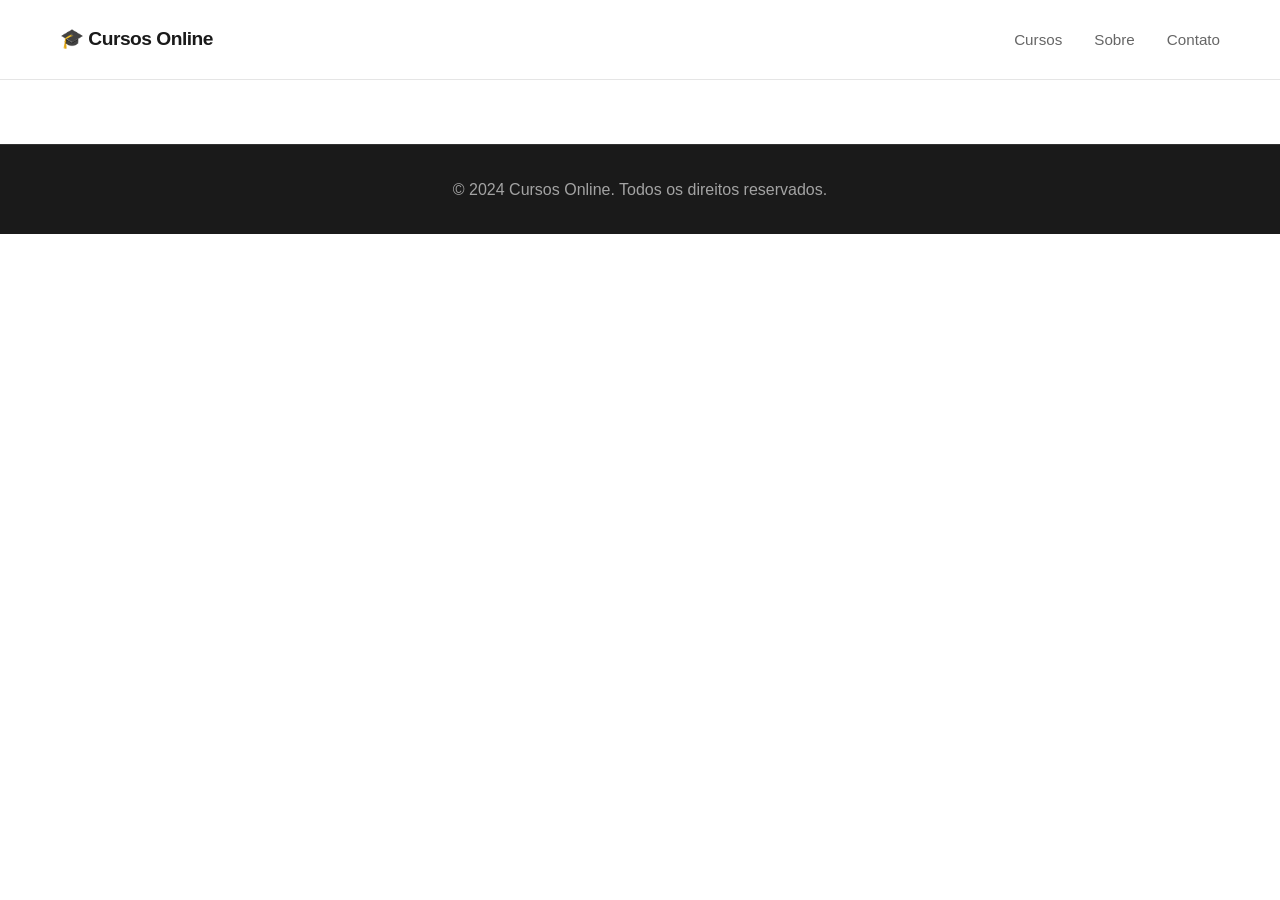
<file: curso.html>
<!DOCTYPE html>
<html lang="pt-BR">
<head>
    <meta charset="UTF-8">
    <meta name="viewport" content="width=device-width, initial-scale=1.0">
    <title>Curso - Cursos Online</title>
    <link rel="stylesheet" href="styles.css">
</head>
<body>
    <header>
        <nav class="navbar">
            <div class="container">
                <h1 class="logo">🎓 Cursos Online</h1>
                <ul class="nav-links">
                    <li><a href="index.html">Cursos</a></li>
                    <li><a href="index.html#sobre">Sobre</a></li>
                    <li><a href="index.html#contato">Contato</a></li>
                </ul>
            </div>
        </nav>
    </header>

    <main class="curso-detail">
        <div class="container">
            <!-- Course details will be loaded here via JavaScript -->
        </div>
    </main>

    <footer>
        <div class="container">
            <p>&copy; 2024 Cursos Online. Todos os direitos reservados.</p>
        </div>
    </footer>

    <script src="data.js"></script>
    <script src="script.js"></script>
</body>
</html>
</file>
<file: styles.css>
* {
    margin: 0;
    padding: 0;
    box-sizing: border-box;
}

/* Animations */
@keyframes fadeInUp {
    from {
        opacity: 0;
        transform: translateY(30px);
    }
    to {
        opacity: 1;
        transform: translateY(0);
    }
}

@keyframes fadeIn {
    from {
        opacity: 0;
    }
    to {
        opacity: 1;
    }
}

@keyframes slideIn {
    from {
        transform: translateX(-20px);
        opacity: 0;
    }
    to {
        transform: translateX(0);
        opacity: 1;
    }
}

.animate-fade-in-up {
    animation: fadeInUp 0.6s ease-out forwards;
}

.animate-fade-in {
    animation: fadeIn 0.8s ease-out forwards;
}

.animate-slide-in {
    animation: slideIn 0.5s ease-out forwards;
}

body {
    font-family: 'Inter', -apple-system, BlinkMacSystemFont, 'Segoe UI', Roboto, sans-serif;
    line-height: 1.6;
    color: #1a1a1a;
    background-color: #ffffff;
}

.container {
    max-width: 1200px;
    margin: 0 auto;
    padding: 0 20px;
}

/* Header */
.navbar {
    background: #ffffff;
    padding: 1.5rem 0;
    position: sticky;
    top: 0;
    z-index: 1000;
    border-bottom: 1px solid #e5e5e5;
}

.navbar .container {
    display: flex;
    justify-content: space-between;
    align-items: center;
}

.logo {
    color: #1a1a1a;
    font-size: 1.2rem;
    font-weight: 700;
    letter-spacing: -0.5px;
}

.nav-links {
    list-style: none;
    display: flex;
    gap: 2rem;
}

.nav-links a {
    color: #666;
    text-decoration: none;
    font-weight: 500;
    font-size: 0.95rem;
    transition: color 0.3s;
}

.nav-links a:hover {
    color: #1a1a1a;
}

/* Hero Section */
.hero {
    background: #1a1a1a;
    color: white;
    padding: 6rem 0;
    text-align: center;
}

.hero h2 {
    font-size: 3rem;
    margin-bottom: 1.5rem;
    font-weight: 700;
    line-height: 1.2;
    letter-spacing: -1px;
}

.hero p {
    font-size: 1.25rem;
    margin-bottom: 2rem;
    opacity: 0.9;
    max-width: 700px;
    margin-left: auto;
    margin-right: auto;
}

.btn {
    display: inline-block;
    padding: 1rem 2rem;
    border-radius: 8px;
    text-decoration: none;
    font-weight: 600;
    transition: transform 0.3s, box-shadow 0.3s;
    margin: 0.5rem;
}

.btn-primary {
    background: #ffffff;
    color: #1a1a1a;
}

.btn-primary:hover {
    transform: translateY(-2px);
    box-shadow: 0 5px 20px rgba(0,0,0,0.3);
}

.btn-secondary {
    background: transparent;
    color: #ffffff;
    border: 2px solid #ffffff;
}

.btn-secondary:hover {
    background: #ffffff;
    color: #1a1a1a;
}

/* Intro Section */
.intro-section {
    padding: 2rem 0;
    background: #f5f5f5;
}

.intro-section .section-title {
    font-size: 1.5rem;
    margin-bottom: 0;
    color: #666;
    font-weight: 500;
}

/* Search and Filter */
.search-container {
    display: flex;
    gap: 0.5rem;
    margin: 2rem 0;
}

.search-input {
    flex: 1;
    padding: 0.75rem 1rem;
    border: 2px solid #e5e5e5;
    border-radius: 8px;
    font-size: 1rem;
    transition: border-color 0.3s;
}

.search-input:focus {
    outline: none;
    border-color: #1a1a1a;
}

.btn-search {
    display: flex;
    align-items: center;
    gap: 0.5rem;
    padding: 0.75rem 1.5rem;
}

.filter-container {
    display: flex;
    gap: 0.5rem;
    margin-bottom: 2rem;
    flex-wrap: wrap;
}

.filter-btn {
    padding: 0.5rem 1rem;
    background: white;
    border: 2px solid #e5e5e5;
    border-radius: 20px;
    font-size: 0.9rem;
    font-weight: 500;
    color: #666;
    cursor: pointer;
    transition: all 0.3s;
}

.filter-btn:hover {
    border-color: #1a1a1a;
    color: #1a1a1a;
}

.filter-btn.active {
    background: #1a1a1a;
    border-color: #1a1a1a;
    color: white;
}

/* Cursos Section */
.cursos-section {
    padding: 6rem 0;
}

.section-title {
    text-align: center;
    font-size: 2.5rem;
    margin-bottom: 1rem;
    color: #1a1a1a;
    font-weight: 700;
    letter-spacing: -1px;
}

.section-subtitle {
    text-align: center;
    font-size: 1.1rem;
    color: #666;
    max-width: 700px;
    margin: 0 auto 3rem;
}

.cursos-grid {
    display: grid;
    grid-template-columns: repeat(auto-fit, minmax(300px, 1fr));
    gap: 2rem;
}

.curso-card {
    background: white;
    border-radius: 12px;
    overflow: hidden;
    box-shadow: 0 2px 8px rgba(0,0,0,0.08);
    transition: transform 0.3s, box-shadow 0.3s;
    cursor: pointer;
    border: 1px solid #e5e5e5;
}

.curso-card:hover {
    transform: translateY(-4px);
    box-shadow: 0 8px 24px rgba(0,0,0,0.12);
}

.curso-image {
    width: 100%;
    height: 180px;
    object-fit: cover;
    background: linear-gradient(135deg, #1a1a1a 0%, #333 100%);
    display: flex;
    align-items: center;
    justify-content: center;
    font-size: 3rem;
}

.curso-content {
    padding: 1.5rem;
}

.curso-tag {
    display: inline-block;
    background: #f5f5f5;
    color: #666;
    padding: 0.3rem 0.8rem;
    border-radius: 6px;
    font-size: 0.75rem;
    margin-bottom: 0.5rem;
    font-weight: 500;
}

.curso-title {
    font-size: 1.25rem;
    margin-bottom: 0.5rem;
    color: #1a1a1a;
    font-weight: 600;
}

.curso-description {
    color: #666;
    margin-bottom: 1rem;
    font-size: 0.9rem;
    line-height: 1.5;
}

.curso-rating {
    display: flex;
    align-items: center;
    gap: 0.5rem;
    margin-bottom: 1rem;
    font-size: 0.85rem;
}

.curso-rating .stars {
    color: #ffc107;
    letter-spacing: 2px;
}

.curso-rating .rating-number {
    font-weight: 600;
    color: #1a1a1a;
}

.curso-rating .students {
    color: #999;
}

.curso-price {
    font-size: 1.5rem;
    font-weight: 700;
    color: #1a1a1a;
}

.curso-meta {
    display: flex;
    gap: 1rem;
    margin-top: 1rem;
    font-size: 0.85rem;
    color: #666;
}

.btn-comprar {
    margin-top: 1rem;
    width: 100%;
    padding: 0.8rem;
}

.btn-buy {
    margin-top: 1rem;
    width: 100%;
    padding: 0.8rem;
    display: flex;
    align-items: center;
    justify-content: center;
    gap: 0.5rem;
}

.curso-share {
    margin-top: 1rem;
}

.btn-share {
    display: flex;
    align-items: center;
    justify-content: center;
    gap: 0.5rem;
    width: 100%;
    padding: 0.6rem;
    background: #f5f5f5;
    border: 2px solid #e5e5e5;
    border-radius: 6px;
    font-size: 0.9rem;
    font-weight: 500;
    color: #666;
    cursor: pointer;
    transition: all 0.3s;
}

.btn-share:hover {
    background: #e5e5e5;
    border-color: #1a1a1a;
    color: #1a1a1a;
}

/* Sobre Section */
.sobre-section {
    background: #f5f5f5;
    padding: 6rem 0;
}

.sobre-section .section-title {
    margin-bottom: 0.5rem;
}

.features {
    display: grid;
    grid-template-columns: repeat(auto-fit, minmax(250px, 1fr));
    gap: 3rem;
    margin-top: 3rem;
}

.feature {
    text-align: left;
    padding: 0;
}

.feature-icon {
    font-size: 2rem;
    margin-bottom: 1rem;
}

.feature h3 {
    margin-bottom: 0.5rem;
    color: #1a1a1a;
    font-size: 1.25rem;
    font-weight: 600;
}

.feature p {
    color: #666;
    font-size: 0.95rem;
    line-height: 1.6;
}

/* Contato Section */
.contato-section {
    padding: 6rem 0;
    background: #1a1a1a;
    color: white;
    text-align: center;
}

.contato-section .section-title {
    color: white;
    margin-bottom: 0.5rem;
}

.contato-section .section-subtitle {
    color: rgba(255,255,255,0.8);
}

.contato-info {
    margin-top: 2rem;
    font-size: 1.1rem;
}

.contato-info p {
    margin: 0.5rem 0;
}

.contato-info a {
    color: white;
    text-decoration: none;
    transition: opacity 0.3s;
}

.contato-info a:hover {
    opacity: 0.8;
}

/* Curso Content Text */
.curso-conteudo-text {
    background: #f8f9fa;
    padding: 2rem;
    border-radius: 10px;
    line-height: 1.8;
    margin-top: 1rem;
}

/* Acesso ao Curso */
.accesso-curso {
    background: #fff;
    padding: 2rem;
    border-radius: 10px;
    border: 2px solid #667eea;
    margin-top: 1rem;
}

.codigo-input-container {
    display: flex;
    gap: 1rem;
    margin-top: 1rem;
}

.codigo-input {
    flex: 1;
    padding: 0.8rem;
    border: 2px solid #ddd;
    border-radius: 5px;
    font-size: 1rem;
}

.codigo-input:focus {
    outline: none;
    border-color: #667eea;
}

.erro-codigo {
    margin-top: 0.5rem;
    font-size: 0.9rem;
}

.curso-conteudo-text h3 {
    color: #667eea;
    margin-top: 2rem;
    margin-bottom: 1rem;
    font-size: 1.5rem;
}

.curso-conteudo-text h4 {
    color: #333;
    margin-top: 1.5rem;
    margin-bottom: 0.8rem;
    font-size: 1.2rem;
}

.curso-conteudo-text ul {
    margin: 1rem 0;
    padding-left: 2rem;
}

.curso-conteudo-text li {
    margin: 0.5rem 0;
    color: #555;
}

.curso-conteudo-text .conclusao {
    background: linear-gradient(135deg, #667eea 0%, #764ba2 100%);
    color: white;
    padding: 2rem;
    border-radius: 10px;
    margin-top: 2rem;
}

.curso-conteudo-text .conclusao h3 {
    color: white;
    margin-top: 0;
}

/* Checkout Section */
.checkout-section {
    padding: 4rem 0;
    background: #f5f5f5;
}

.checkout-container {
    display: grid;
    grid-template-columns: 1fr 1fr;
    gap: 2rem;
    margin-top: 2rem;
}

.checkout-summary,
.checkout-payment {
    background: white;
    padding: 2rem;
    border-radius: 12px;
    box-shadow: 0 2px 8px rgba(0,0,0,0.08);
}

.checkout-summary h2,
.checkout-payment h2 {
    margin-bottom: 1.5rem;
    color: #1a1a1a;
    font-size: 1.5rem;
}

.checkout-curso-item {
    display: flex;
    gap: 1rem;
    padding: 1rem;
    background: #f5f5f5;
    border-radius: 8px;
    margin-bottom: 1.5rem;
}

.checkout-curso-image {
    font-size: 2.5rem;
}

.checkout-curso-details h3 {
    font-size: 1.1rem;
    color: #1a1a1a;
    margin-bottom: 0.25rem;
}

.checkout-curso-details p {
    font-size: 0.9rem;
    color: #666;
}

.coupon-section {
    margin-bottom: 2rem;
    padding: 1.5rem;
    background: #f9f9f9;
    border-radius: 8px;
}

.coupon-section h3 {
    margin-bottom: 1rem;
    font-size: 1rem;
    color: #1a1a1a;
}

.coupon-input-container {
    display: flex;
    gap: 0.5rem;
}

.coupon-input {
    flex: 1;
    padding: 0.75rem;
    border: 2px solid #e5e5e5;
    border-radius: 6px;
    font-size: 0.95rem;
}

.coupon-input:focus {
    outline: none;
    border-color: #1a1a1a;
}

.cupom-mensagem {
    margin-top: 0.5rem;
    font-size: 0.9rem;
}

.total-section {
    border-top: 2px solid #e5e5e5;
    padding-top: 1.5rem;
}

.price-row {
    display: flex;
    justify-content: space-between;
    margin-bottom: 0.75rem;
    font-size: 0.95rem;
}

.price-row.discount {
    color: #27ae60;
}

.price-row.total {
    font-size: 1.25rem;
    font-weight: 700;
    color: #1a1a1a;
    margin-top: 1rem;
}

.pix-container {
    display: flex;
    flex-direction: column;
    gap: 2rem;
}

.pix-info h3,
.pix-instructions h3 {
    margin-bottom: 1rem;
    font-size: 1.1rem;
    color: #1a1a1a;
}

.pix-key {
    background: #f5f5f5;
    padding: 1rem;
    border-radius: 6px;
    font-family: monospace;
    font-size: 1.1rem;
    word-break: break-all;
    margin: 1rem 0;
    color: #1a1a1a;
}

.btn-pix {
    display: flex;
    align-items: center;
    justify-content: center;
    gap: 0.5rem;
    width: 100%;
    background: #32bcad;
    color: white;
    padding: 1rem;
    border: none;
    border-radius: 8px;
    font-size: 1rem;
    font-weight: 600;
    cursor: pointer;
    transition: background 0.3s;
}

.btn-pix:hover {
    background: #2a9d8f;
}

.pix-instructions ol {
    margin: 1rem 0;
    padding-left: 1.5rem;
}

.pix-instructions li {
    margin-bottom: 0.75rem;
    color: #666;
    line-height: 1.6;
}

.pix-instructions .btn {
    display: flex;
    align-items: center;
    justify-content: center;
    gap: 0.5rem;
    margin-top: 1.5rem;
}

/* FAQ Section */
.faq-section {
    padding: 6rem 0;
    background: #f5f5f5;
}

.faq-section .section-title {
    margin-bottom: 0.5rem;
}

.faq-container {
    max-width: 800px;
    margin: 3rem auto 0;
}

.faq-item {
    background: white;
    border-radius: 8px;
    margin-bottom: 1rem;
    overflow: hidden;
    box-shadow: 0 2px 4px rgba(0,0,0,0.05);
}

.faq-question {
    width: 100%;
    padding: 1.5rem;
    background: white;
    border: none;
    display: flex;
    justify-content: space-between;
    align-items: center;
    cursor: pointer;
    font-size: 1.05rem;
    font-weight: 500;
    color: #1a1a1a;
    transition: background 0.3s;
}

.faq-question:hover {
    background: #f9f9f9;
}

.faq-question i {
    transition: transform 0.3s;
}

.faq-answer {
    max-height: 0;
    overflow: hidden;
    transition: max-height 0.3s ease-out;
}

.faq-answer p {
    padding: 0 1.5rem 1.5rem;
    color: #666;
    line-height: 1.6;
}

.faq-item.active .faq-question {
    background: #f9f9f9;
}

.faq-item.active .faq-question i {
    transform: rotate(180deg);
}

/* Depoimentos Section */
.depoimentos-section {
    padding: 6rem 0;
    background: #f5f5f5;
}

.depoimentos-section .section-title {
    margin-bottom: 0.5rem;
}

.depoimentos-grid {
    display: grid;
    grid-template-columns: repeat(auto-fit, minmax(300px, 1fr));
    gap: 2rem;
    margin-top: 3rem;
}

.depoimento-card {
    background: white;
    padding: 2rem;
    border-radius: 12px;
    box-shadow: 0 2px 8px rgba(0,0,0,0.08);
}

.depoimento-rating {
    color: #ffc107;
    font-size: 1.2rem;
    margin-bottom: 1rem;
}

.depoimento-text {
    color: #666;
    line-height: 1.6;
    margin-bottom: 1.5rem;
    font-style: italic;
}

.depoimento-author {
    display: flex;
    align-items: center;
    gap: 1rem;
}

.author-avatar {
    font-size: 2.5rem;
}

.author-info h4 {
    font-size: 1rem;
    color: #1a1a1a;
    margin-bottom: 0.25rem;
}

.author-info p {
    font-size: 0.85rem;
    color: #999;
}

/* Sobre Page Section */
.sobre-page-section {
    padding: 6rem 0;
    background: #f5f5f5;
}

.sobre-page-section .section-title {
    margin-bottom: 0.5rem;
}

.sobre-content {
    max-width: 900px;
    margin: 3rem auto 0;
}

.sobre-story,
.sobre-mission,
.sobre-values,
.sobre-stats {
    background: white;
    padding: 2.5rem;
    border-radius: 12px;
    box-shadow: 0 2px 8px rgba(0,0,0,0.08);
    margin-bottom: 2rem;
}

.sobre-story h2,
.sobre-mission h2,
.sobre-values h2,
.sobre-stats h2 {
    font-size: 1.8rem;
    color: #1a1a1a;
    margin-bottom: 1.5rem;
}

.sobre-story p {
    color: #666;
    line-height: 1.8;
    margin-bottom: 1rem;
}

.mission-cards {
    display: grid;
    grid-template-columns: repeat(auto-fit, minmax(250px, 1fr));
    gap: 1.5rem;
}

.mission-card {
    text-align: center;
    padding: 1.5rem;
    background: #f9f9f9;
    border-radius: 8px;
}

.mission-icon {
    font-size: 2.5rem;
    margin-bottom: 1rem;
    color: #1a1a1a;
}

.mission-card h3 {
    font-size: 1.2rem;
    color: #1a1a1a;
    margin-bottom: 0.5rem;
}

.mission-card p {
    color: #666;
    font-size: 0.9rem;
    line-height: 1.6;
}

.values-list {
    display: flex;
    flex-direction: column;
    gap: 1rem;
}

.value-item {
    display: flex;
    align-items: center;
    gap: 1rem;
    color: #666;
}

.value-item i {
    color: #27ae60;
    flex-shrink: 0;
}

.stats-grid {
    display: grid;
    grid-template-columns: repeat(auto-fit, minmax(150px, 1fr));
    gap: 2rem;
    text-align: center;
}

.stat-item {
    padding: 1.5rem;
    background: #f9f9f9;
    border-radius: 8px;
}

.stat-number {
    font-size: 2.5rem;
    font-weight: 700;
    color: #1a1a1a;
    margin-bottom: 0.5rem;
}

.stat-label {
    font-size: 0.9rem;
    color: #666;
}

/* Dark Mode */
body.dark-mode {
    background: #1a1a1a;
    color: #e0e0e0;
}

body.dark-mode .navbar {
    background: #2d2d2d;
    border-bottom-color: #404040;
}

body.dark-mode .logo {
    color: #e0e0e0;
}

body.dark-mode .nav-links a {
    color: #e0e0e0;
}

body.dark-mode .nav-links a:hover {
    color: #ffffff;
}

body.dark-mode .hero {
    background: linear-gradient(135deg, #2d2d2d 0%, #1a1a1a 100%);
}

body.dark-mode .hero h2,
body.dark-mode .hero p {
    color: #e0e0e0;
}

body.dark-mode .section-title,
body.dark-mode .section-subtitle {
    color: #e0e0e0;
}

body.dark-mode .curso-card {
    background: #2d2d2d;
    border-color: #404040;
}

body.dark-mode .curso-title {
    color: #e0e0e0;
}

body.dark-mode .curso-description {
    color: #b0b0b0;
}

body.dark-mode .curso-price {
    color: #e0e0e0;
}

body.dark-mode .search-input {
    background: #2d2d2d;
    border-color: #404040;
    color: #e0e0e0;
}

body.dark-mode .search-input:focus {
    border-color: #e0e0e0;
}

body.dark-mode .filter-btn {
    background: #2d2d2d;
    border-color: #404040;
    color: #e0e0e0;
}

body.dark-mode .filter-btn:hover {
    border-color: #e0e0e0;
    color: #ffffff;
}

body.dark-mode .filter-btn.active {
    background: #e0e0e0;
    border-color: #e0e0e0;
    color: #1a1a1a;
}

body.dark-mode .sobre-section,
body.dark-mode .contato-section,
body.dark-mode .faq-section,
body.dark-mode .depoimentos-section,
body.dark-mode .sobre-page-section {
    background: #2d2d2d;
}

body.dark-mode .feature,
body.dark-mode .depoimento-card,
body.dark-mode .sobre-story,
body.dark-mode .sobre-mission,
body.dark-mode .sobre-values,
body.dark-mode .sobre-stats {
    background: #3d3d3d;
}

body.dark-mode .feature h3,
body.dark-mode .feature p,
body.dark-mode .depoimento-text,
body.dark-mode .author-info h4,
body.dark-mode .author-info p,
body.dark-mode .sobre-story p,
body.dark-mode .mission-card p,
body.dark-mode .value-item,
body.dark-mode .stat-label {
    color: #e0e0e0;
}

body.dark-mode .faq-item {
    background: #3d3d3d;
}

body.dark-mode .faq-question {
    background: #3d3d3d;
    color: #e0e0e0;
}

body.dark-mode .faq-question:hover {
    background: #4d4d4d;
}

body.dark-mode .faq-answer p {
    color: #b0b0b0;
}

body.dark-mode .btn-share {
    background: #3d3d3d;
    border-color: #404040;
    color: #e0e0e0;
}

body.dark-mode .btn-share:hover {
    background: #4d4d4d;
    border-color: #e0e0e0;
    color: #ffffff;
}

body.dark-mode .btn-dark-mode {
    background: #3d3d3d;
    border-color: #404040;
    color: #e0e0e0;
}

body.dark-mode .btn-dark-mode:hover {
    background: #4d4d4d;
    color: #ffffff;
}

.btn-dark-mode {
    background: #f5f5f5;
    border: 2px solid #e5e5e5;
    border-radius: 50%;
    width: 40px;
    height: 40px;
    display: flex;
    align-items: center;
    justify-content: center;
    cursor: pointer;
    transition: all 0.3s;
    padding: 0;
}

.btn-dark-mode:hover {
    background: #e5e5e5;
}

/* Footer */
footer {
    background: #1a1a1a;
    color: rgba(255,255,255,0.6);
    text-align: center;
    padding: 2rem 0;
    border-top: 1px solid rgba(255,255,255,0.1);
}

footer a {
    color: rgba(255,255,255,0.6);
    text-decoration: none;
    transition: opacity 0.3s;
}

footer a:hover {
    opacity: 1;
}

/* Curso Detail Page */
.curso-detail {
    padding: 2rem 0;
}

.curso-detail-header {
    background: linear-gradient(135deg, #667eea 0%, #764ba2 100%);
    color: white;
    padding: 3rem 0;
    text-align: center;
}

.curso-detail-content {
    max-width: 800px;
    margin: 2rem auto;
    background: white;
    padding: 2rem;
    border-radius: 10px;
    box-shadow: 0 5px 15px rgba(0,0,0,0.1);
}

.curso-detail-price {
    font-size: 2.5rem;
    font-weight: bold;
    color: #667eea;
    text-align: center;
    margin: 2rem 0;
}

.pix-section {
    background: #f8f9fa;
    padding: 2rem;
    border-radius: 10px;
    margin-top: 2rem;
}

.pix-section h3 {
    color: #333;
    margin-bottom: 1rem;
}

.pix-info {
    background: white;
    padding: 1.5rem;
    border-radius: 8px;
    border: 2px dashed #667eea;
    margin-top: 1rem;
}

.pix-key {
    font-size: 1.2rem;
    font-weight: bold;
    color: #667eea;
    word-break: break-all;
    margin: 1rem 0;
}

.btn-pix {
    display: block;
    width: 100%;
    background: #32bcad;
    color: white;
    padding: 1rem;
    border: none;
    border-radius: 8px;
    font-size: 1.1rem;
    font-weight: bold;
    cursor: pointer;
    margin-top: 1rem;
    transition: background 0.3s;
}

.btn-pix:hover {
    background: #2a9d8f;
}

.btn-back {
    display: inline-block;
    margin-bottom: 1rem;
    color: #667eea;
    text-decoration: none;
    font-weight: 500;
}

.btn-back:hover {
    text-decoration: underline;
}

/* Responsive */
@media (max-width: 768px) {
    .nav-links {
        gap: 1rem;
    }
    
    .hero h2 {
        font-size: 2rem;
    }
    
    .cursos-grid {
        grid-template-columns: 1fr;
    }
    
    .curso-detail-content {
        margin: 1rem;
        padding: 1.5rem;
    }
}
</file>
